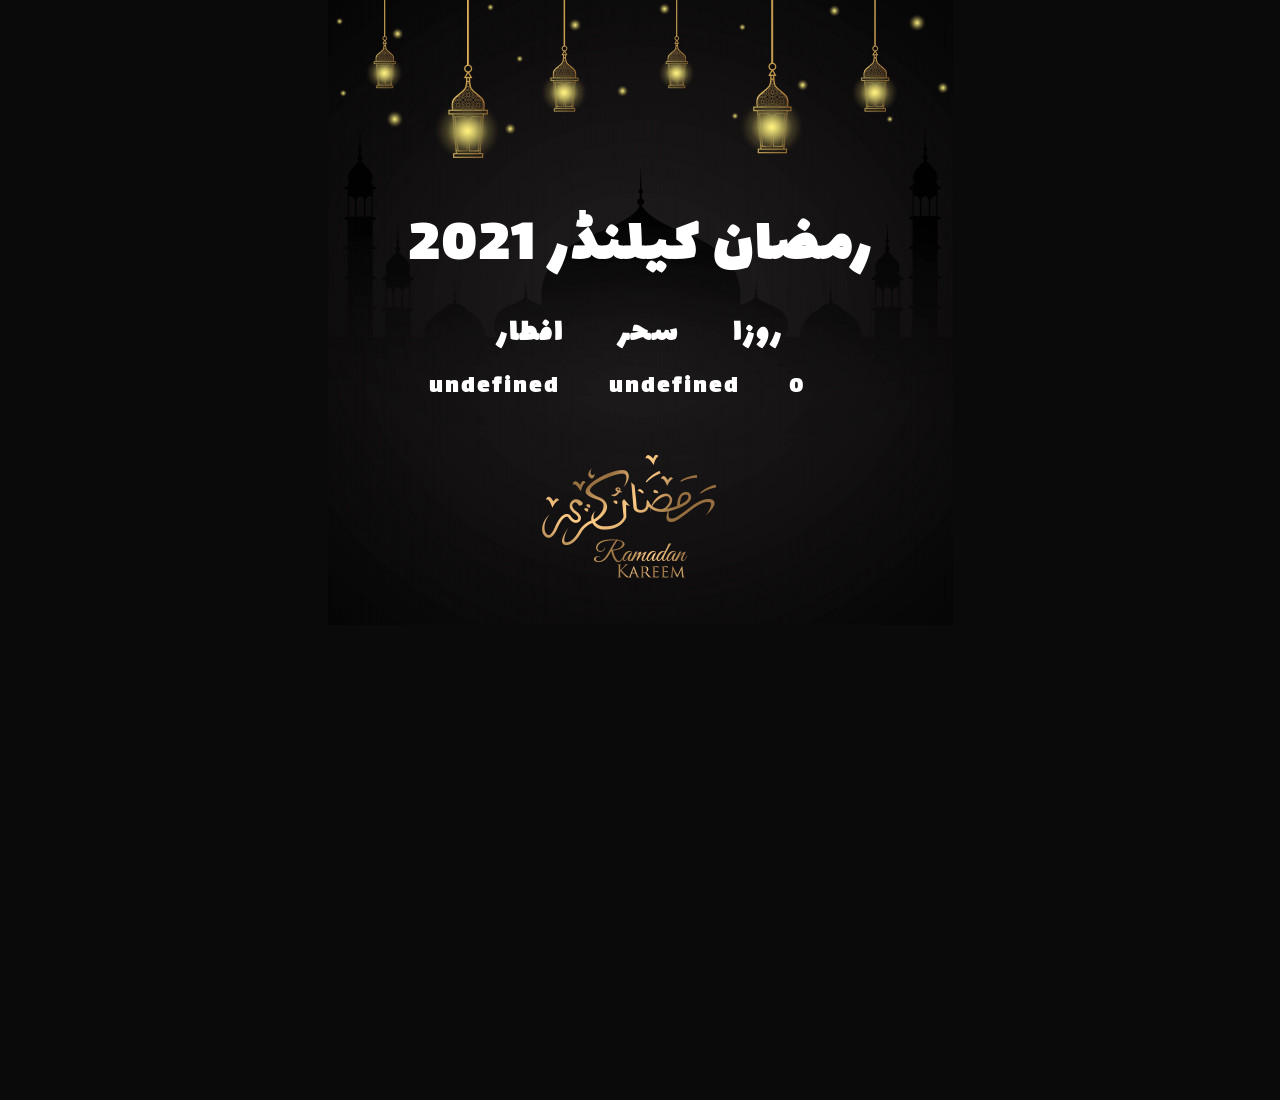
<file: index.html>
<!DOCTYPE html>
<html lang="en">
<head>
    <meta charset="UTF-8">
    <meta http-equiv="X-UA-Compatible" content="IE=edge">
    <meta name="viewport" content="width=device-width, initial-scale=1.0">
    <title>Document</title>
    <link rel="stylesheet" href="style.css">
    <link rel="preconnect" href="https://fonts.gstatic.com">
<link href="https://fonts.googleapis.com/css2?family=Lalezar&family=Rakkas&family=Reem+Kufi&display=swap" rel="stylesheet">
</head>
<body>

    <div class="main">
        <div class="card"> 
            <h1 class="mainhd">رمضان کیلنڈر  2021</h1>
            <h1> افطار</h1>
            <p> &nbsp;&nbsp;&nbsp;&nbsp;&nbsp;&nbsp;&nbsp;&nbsp;&nbsp; </p>
            <h1> سحر</h1>
            <p> &nbsp;&nbsp;&nbsp;&nbsp;&nbsp;&nbsp;&nbsp;&nbsp;&nbsp; </p>
            <h1> روزا</h1>

            <div class="timing">
                <h2 id="ifftar"> 00:00</h2>
                <h2 id="sehr"> 00:00</h2>
                <h2 id="roza"> 00:00</h2>
            </div>

            

        </div>
    </div>

    <script src="app.js"></script>
</body>
</html>
</file>
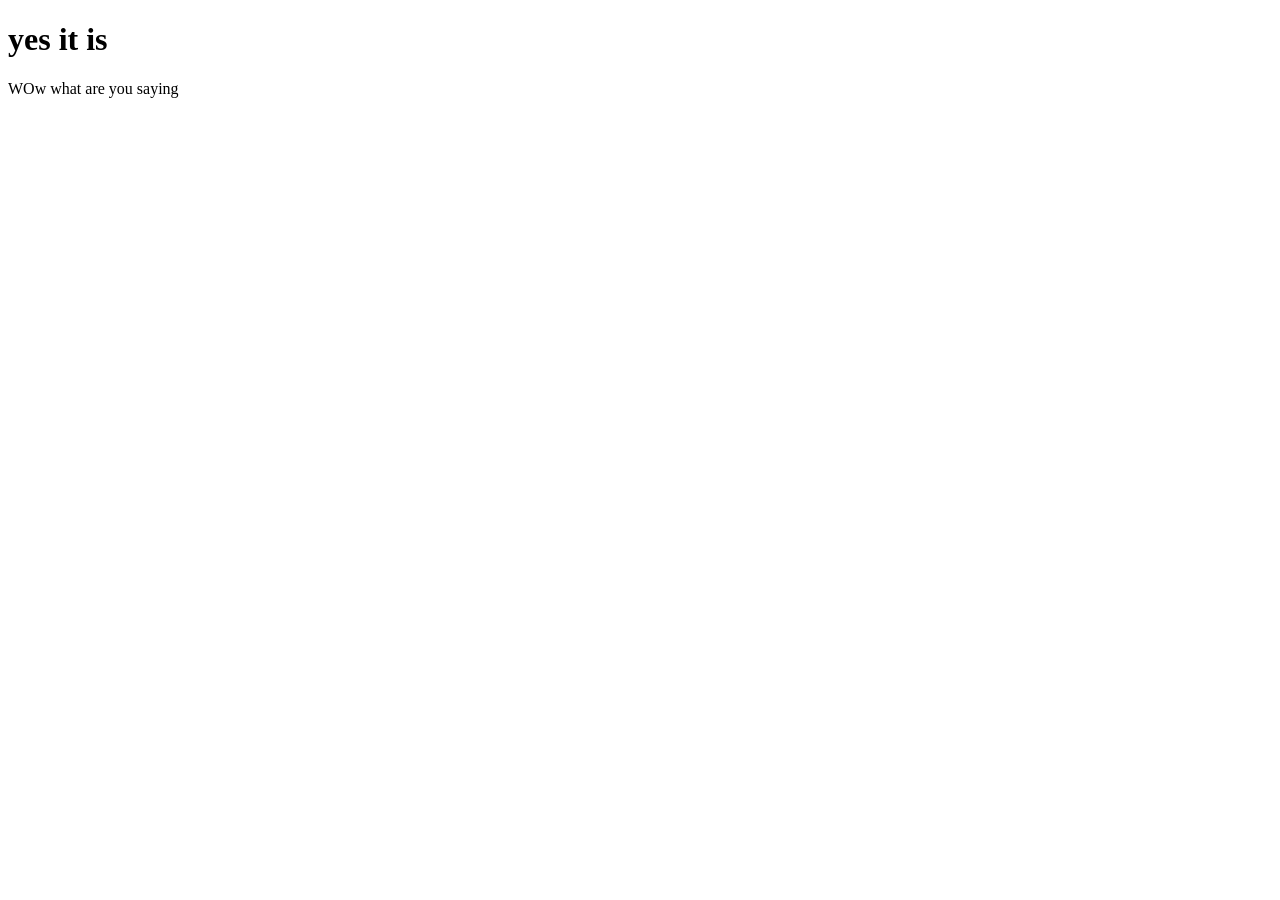
<file: test.html>
<!DOCTYPE html>
<html lang="en">
<head>
    <meta charset="UTF-8">
    <meta name="viewport" content="width=device-width, initial-scale=1.0">
    <title>Test</title>
</head>
<body>
    <h1>yes it is </h1>
    <p>WOw what are you saying</p>
</body>
</html>
</file>
<file: style.css>
body{
    margin: 0;
}

.main{
    background-color: #000000f5;
    width: 100%;
    height: 1100px;
}

.card{
    background-image: url(Image/ramadan-kareem-greeting-card-design-with-lantern_21011-23.jpg);
    background-repeat: no-repeat;
    width: 625px;
    height: 625px;
    margin: 0 auto;
    padding-top: 100px;
    text-align: center;

}

.mainhd{
    color: white;
    margin-top: 100px;
    font-size: 60px;
    display: block;
    font-family: 'Lalezar', cursive;
    letter-spacing: 3px;
  
    
}

h1,p{
    color: white;
    display: inline-block;
    margin-top: 5px;
    font-family: 'Lalezar', cursive;
    letter-spacing: 3px;
    margin-bottom: 10px;
   
    
}

.timing>h2{
    margin-top: 0px;
    color: white;
    display: inline-block;
    margin-right: 45px;
    font-family: 'Lalezar', cursive;
    letter-spacing: 3px;
   
}
</file>
